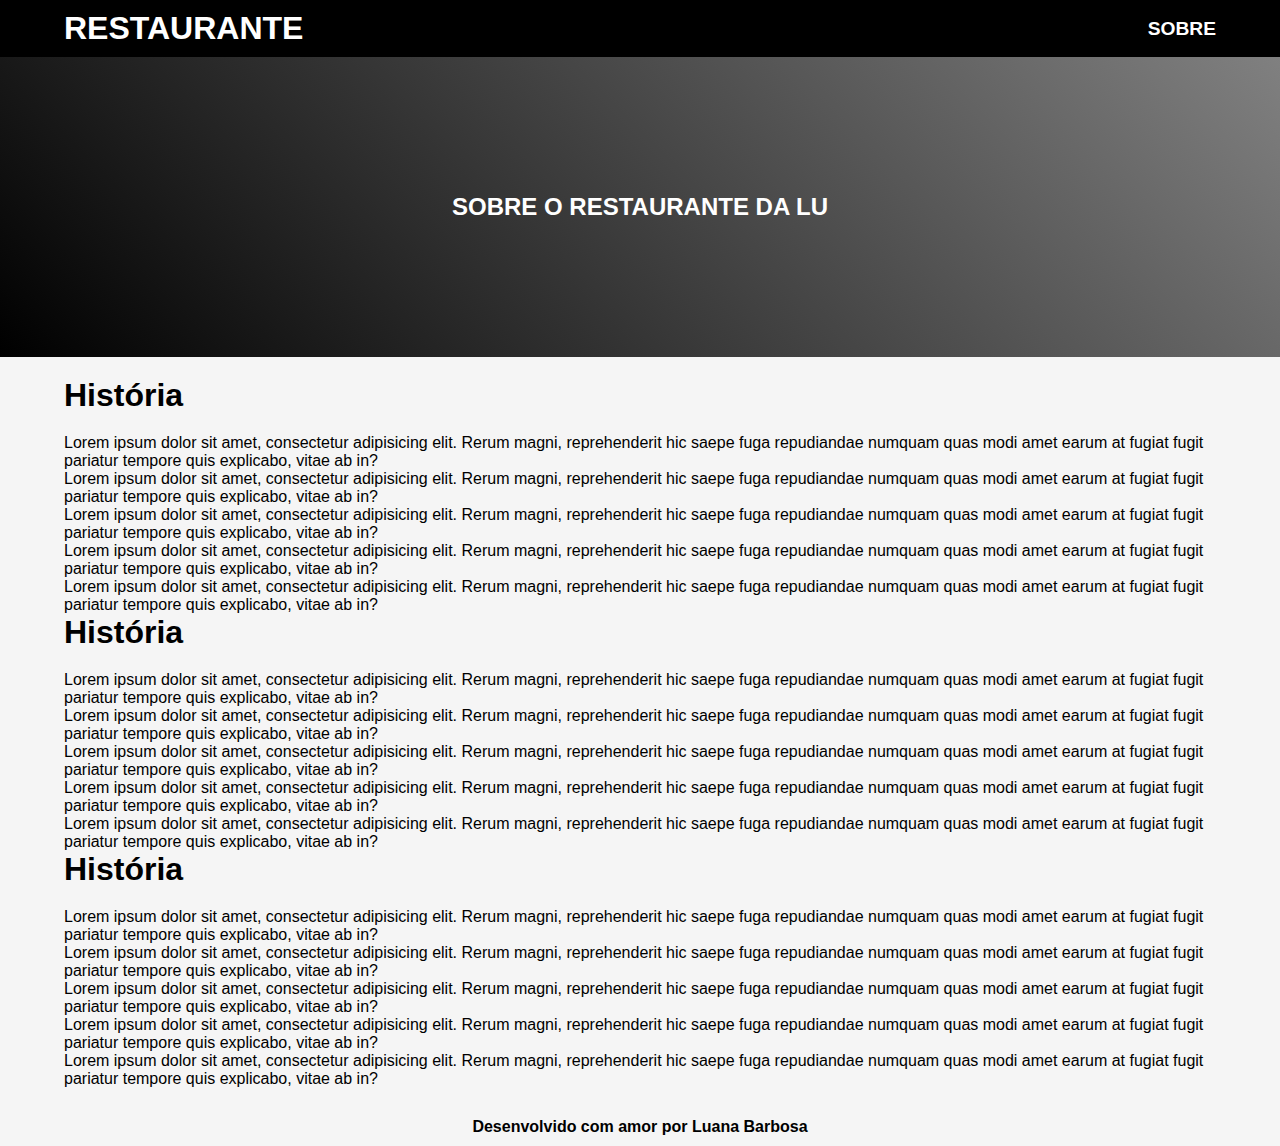
<file: sobre.html>
<!DOCTYPE html>
<html lang="en">
<head>
    <meta charset="UTF-8">
    <meta http-equiv="X-UA-Compatible" content="IE=edge">
    <meta name="viewport" content="width=device-width, initial-scale=1.0">
    <title>RESTAURANTE DA LU</title>
    <link rel="stylesheet" href="Css/style.css">
</head>
<body>
    <header>
        <nav>
          <div class="container">
            <a href="index.html" class="logo">
                <h1>RESTAURANTE</h1>
            </a>

            <div class="menu">
               <ul>
                   <li><a href="sobre.html">SOBRE</a></li>
               </ul>

            </div>
          </div>  
        </nav>

        <section class="hero-sobre">
            <div class="container">
                <h2>SOBRE O RESTAURANTE DA LU</h2>
            </div>
        </section>
    </header>

    <main>
        <div class="container">
          <section>
              <h3>História</h3>
              <p>Lorem ipsum dolor sit amet, consectetur adipisicing elit. Rerum magni, reprehenderit hic saepe fuga repudiandae numquam quas modi amet earum at fugiat fugit pariatur tempore quis explicabo, vitae ab in?</p>
              <p>Lorem ipsum dolor sit amet, consectetur adipisicing elit. Rerum magni, reprehenderit hic saepe fuga repudiandae numquam quas modi amet earum at fugiat fugit pariatur tempore quis explicabo, vitae ab in?</p>
              <p>Lorem ipsum dolor sit amet, consectetur adipisicing elit. Rerum magni, reprehenderit hic saepe fuga repudiandae numquam quas modi amet earum at fugiat fugit pariatur tempore quis explicabo, vitae ab in?</p>
              <p>Lorem ipsum dolor sit amet, consectetur adipisicing elit. Rerum magni, reprehenderit hic saepe fuga repudiandae numquam quas modi amet earum at fugiat fugit pariatur tempore quis explicabo, vitae ab in?</p>
              <p>Lorem ipsum dolor sit amet, consectetur adipisicing elit. Rerum magni, reprehenderit hic saepe fuga repudiandae numquam quas modi amet earum at fugiat fugit pariatur tempore quis explicabo, vitae ab in?</p>   
          </section>  
          <section>
            <h3>História</h3>
            <p>Lorem ipsum dolor sit amet, consectetur adipisicing elit. Rerum magni, reprehenderit hic saepe fuga repudiandae numquam quas modi amet earum at fugiat fugit pariatur tempore quis explicabo, vitae ab in?</p>
            <p>Lorem ipsum dolor sit amet, consectetur adipisicing elit. Rerum magni, reprehenderit hic saepe fuga repudiandae numquam quas modi amet earum at fugiat fugit pariatur tempore quis explicabo, vitae ab in?</p>
            <p>Lorem ipsum dolor sit amet, consectetur adipisicing elit. Rerum magni, reprehenderit hic saepe fuga repudiandae numquam quas modi amet earum at fugiat fugit pariatur tempore quis explicabo, vitae ab in?</p>
            <p>Lorem ipsum dolor sit amet, consectetur adipisicing elit. Rerum magni, reprehenderit hic saepe fuga repudiandae numquam quas modi amet earum at fugiat fugit pariatur tempore quis explicabo, vitae ab in?</p>
            <p>Lorem ipsum dolor sit amet, consectetur adipisicing elit. Rerum magni, reprehenderit hic saepe fuga repudiandae numquam quas modi amet earum at fugiat fugit pariatur tempore quis explicabo, vitae ab in?</p>   
        </section>  
        <section>
            <h3>História</h3>
            <p>Lorem ipsum dolor sit amet, consectetur adipisicing elit. Rerum magni, reprehenderit hic saepe fuga repudiandae numquam quas modi amet earum at fugiat fugit pariatur tempore quis explicabo, vitae ab in?</p>
            <p>Lorem ipsum dolor sit amet, consectetur adipisicing elit. Rerum magni, reprehenderit hic saepe fuga repudiandae numquam quas modi amet earum at fugiat fugit pariatur tempore quis explicabo, vitae ab in?</p>
            <p>Lorem ipsum dolor sit amet, consectetur adipisicing elit. Rerum magni, reprehenderit hic saepe fuga repudiandae numquam quas modi amet earum at fugiat fugit pariatur tempore quis explicabo, vitae ab in?</p>
            <p>Lorem ipsum dolor sit amet, consectetur adipisicing elit. Rerum magni, reprehenderit hic saepe fuga repudiandae numquam quas modi amet earum at fugiat fugit pariatur tempore quis explicabo, vitae ab in?</p>
            <p>Lorem ipsum dolor sit amet, consectetur adipisicing elit. Rerum magni, reprehenderit hic saepe fuga repudiandae numquam quas modi amet earum at fugiat fugit pariatur tempore quis explicabo, vitae ab in?</p>   
        </section>  
        </div>
    </main>

    <footer>
        <div class="container">
          <p>Desenvolvido com amor por Luana Barbosa</p>  
        </div>
    </footer>
</body>
</html>
</file>
<file: Css/style.css>
* {
    margin: 0;
    padding: 0;
    box-sizing: border-box;
}

html, body {
    font-family: helvetica, sans-serif;
    font-size: 1rem;
    color: #000;
    background-color: #f5f5f5;
}

header nav {
    background-color: #000;
    padding: 10px 0;
}

header nav .container {
  display: flex;  
  align-items: center;
  justify-content: space-between;
}


header nav .logo {
    color: #fff;
    text-decoration: none;
}

header nav .menu ul li a {
   color:#fff;
   text-decoration: none;
   font-weight: bold;
   font-size: 1.2rem;
}

header .hero {
    background-image: url('../Imagens/bg-hero.jpg');
    background-size: cover;
    background-repeat: no-repeat;
    background-position: center;
    height: 300px;
    display: flex;
    justify-content: center;
    align-items: center;
}

header .hero #formSearch {
    display: flex;
    justify-content: center;
    align-items: center;
}

header .hero #formSearch input {
    width: 70vw;
    padding: 10px;
    border-radius: 5px;
    border: 1px solid rgba(0, 0, 0, .3);
    text-align: center;
}

main {
    margin: 20px 0px; 
}

main .container h3{
     font-size: 2rem;
     margin-bottom: 20px;
}

main .container .pratos {
    display: flex;
    flex-direction: column;
}

.prato {
    background-color:#fff;
    margin-bottom: 20px;
    display: flex;
    flex-direction: column;
    border-radius: 5px;
    box-shadow: 1px 1px 3px rgba(0, 0, 0, .3);
    transition: 0.3s ease;
}

.prato:hover {
    background-color: #f5f5f5;
}
.prato img {
    border-radius: 5px 5px 0px 0px;
    margin-bottom: 10px;
    
}

.prato h4 {
    padding: 0px 20px;
    text-align: center;
    font-size: 1.2rem;
    margin-bottom: 5px;
}

.prato p {
    padding: 0px 20px;
    font-size: 1rem;
}

.prato button {
    width: 50%;
    margin: 20px auto;
    padding: 10px;
    font-weight: bold;
    border-radius: 5px;
    border: 1px solid rgba(0, 0, 0, .3);;
    text-transform: uppercase;
    background-color: #000;
    color: #fff;
    cursor: pointer;
    box-shadow: 1px 1px 3px rgba(0, 0, 0, .3);
    transition: 0.3s ease;
}

.prato button:hover {
    background-color: #dedede;
    color: #000;
}

footer {
    padding: 10px 0px;
}

footer .container p {
    text-align: center;
    font-weight: bold;
}

.hero-sobre {
    height: 300px;
    background-image: linear-gradient(45deg, black, gray); 
    color: #fff;
    display: flex;
    justify-content: center;
    align-items: center;
}

.hero-sobre .container {
    display: flex;
    justify-content: center;
    align-items: center;
}

@media (min-width: 600px) {
    main .container .pratos {
        flex-direction: row;
        justify-content: space-around;
        flex-wrap: wrap;
    } 
    main .container .pratos .prato {
        width: 260px;
    }
}
/* container */
.container {
    width: 90vw;
    margin: 0px auto;
}
</file>
